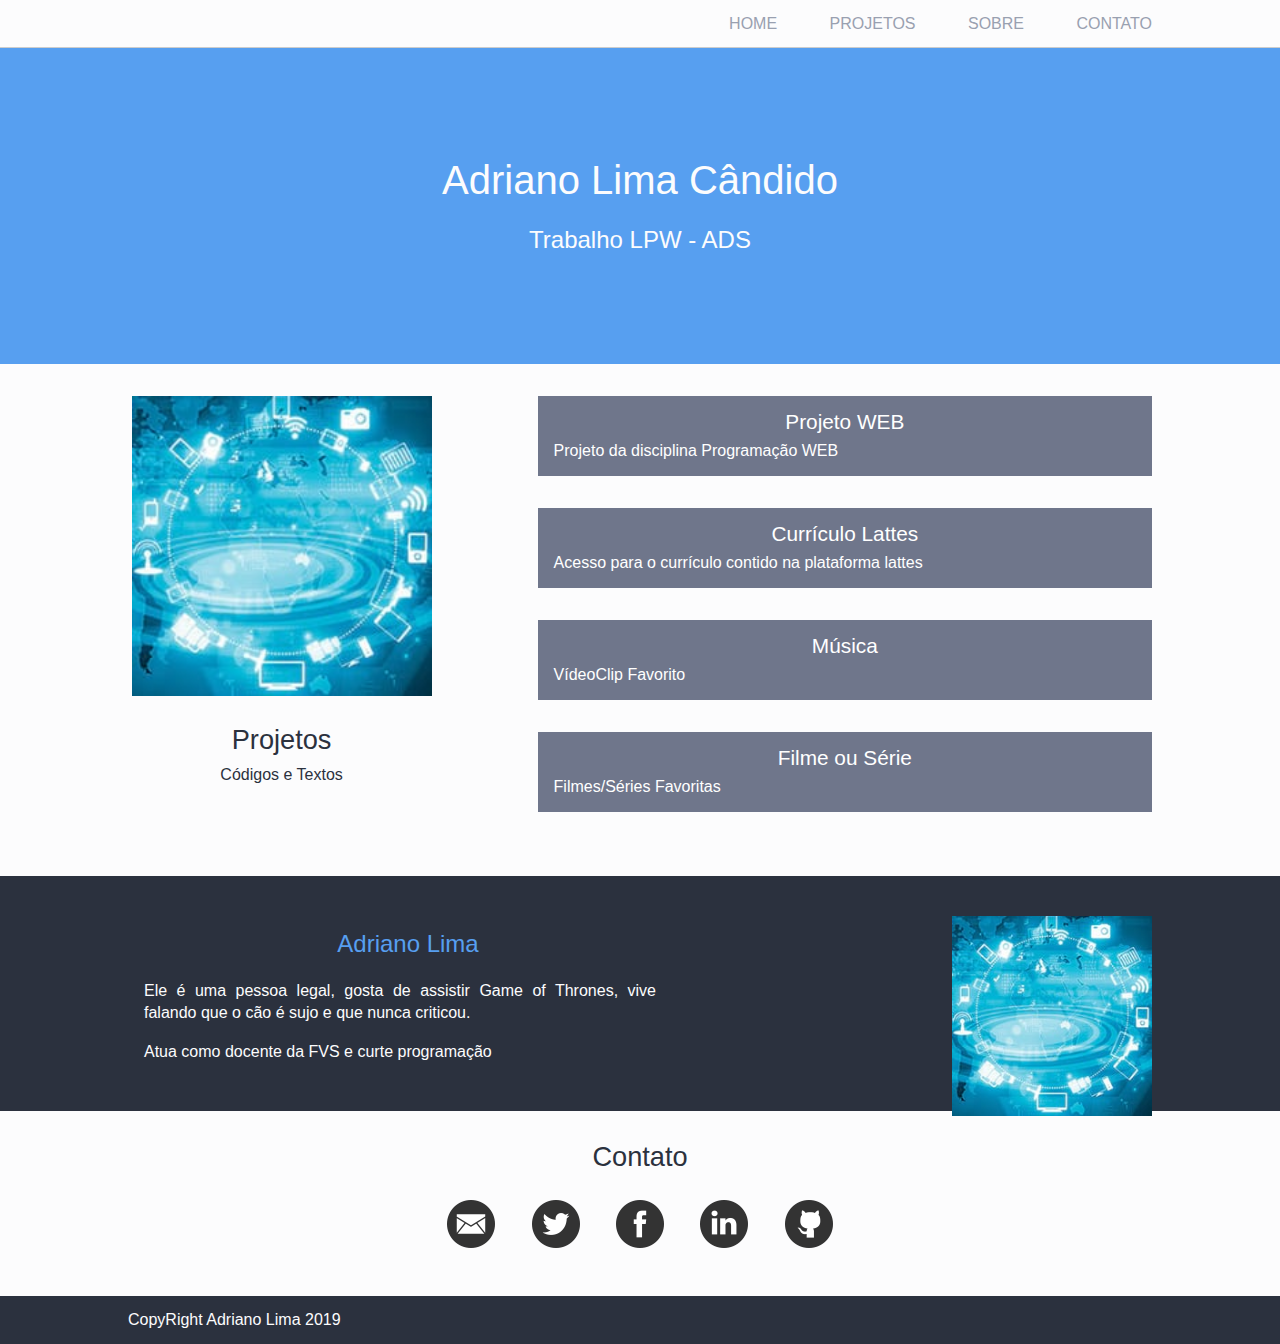
<file: sistema/index.html>
<!DOCTYPE html>
<html>
    <head>
        <meta charset="utf-8">
        <title>Blog de Adriano Lima</title>
        <link rel="stylesheet" href="estilos/reset.css">
        <link rel="stylesheet" href="estilos/blog.css">

    </head>

    <body>

        <header class="claras container">
            <nav>
                <ul>
                    <li><a href="#">Home</a></li>
                    <li><a href="#projetos">Projetos</a></li>
                    <li><a href="#sobre">Sobre</a></li>
                    <li><a href="#contato">Contato</a></li>
                </ul>
            </nav>

        </header>

        <section class="identificacao">
            <h1>Adriano Lima Cândido</h1>
            <h2>Trabalho LPW - ADS</h2>
        </section>

        <section id="projetos" class="claras container">
            <div class="projetos-header">
                <img alt="Imagem que apresenta diversos itens presentes na tecnologia" src="imagens/tecnologia.jpg">
                <h3>Projetos</h3>
                <p>Códigos e Textos</p>
            </div>

            <ul class="styleprojetos">
                <li>
                    <a href="https://github.com/kelvezu55/AulasProgramacaoWeb">Projeto WEB</a>
                    <p>Projeto da disciplina Programação WEB</p>
                </li>
                <li>
                        <a href="http://lattes.cnpq.br/">Currículo Lattes</a>
                        <p>Acesso para o currículo contido na plataforma lattes</p>
                </li>
                <li>
                        <a href="https://www.youtube.com/watch?v=t3j9ll-EWMI&list=RDt3j9ll-EWMI&start_radio=1">Música</a>
                        <p>VídeoClip Favorito</p>
                </li>
                <li>
                        <a href="https://netflix.com.br">Filme ou Série</a>
                        <p>Filmes/Séries Favoritas</p>
                </li>


            </ul>

        </section>

        <section id="sobre" class="escuras container">
            <img alt="Foto de Adriano Lima" src="imagens/tecnologia.jpg">
            <p class="bio">Adriano Lima</p>
            <p class="text">Ele é uma pessoa legal, gosta de assistir Game of Thrones, 
                vive falando que o cão é sujo e que nunca criticou.
            </p>
            <p class="text">Atua como docente da FVS e curte programação</p>

        </section>

        <section id="contato" class="claras container">
            <h3>Contato</h3>

            <ul>
                <li><a class="email" href="mailto:adriano@fvs.edu.br">E-mail</a></li>
                <li><a class="twitter" href="mailto:adriano@fvs.edu.br">Twitter</a></li>
                <li><a class="face" href="mailto:adriano@fvs.edu.br">Facebook</a></li>
                <li><a class="linkedin" href="mailto:adriano@fvs.edu.br">Linkedin</a></li>
                <li><a class="github" href="mailto:adriano@fvs.edu.br">GitHub</a></li>
            </ul>

        </section>

        
        <footer class="escuras container">
            <p>CopyRight Adriano Lima 2019</p>
        </footer>

    </body>

</html>
</file>
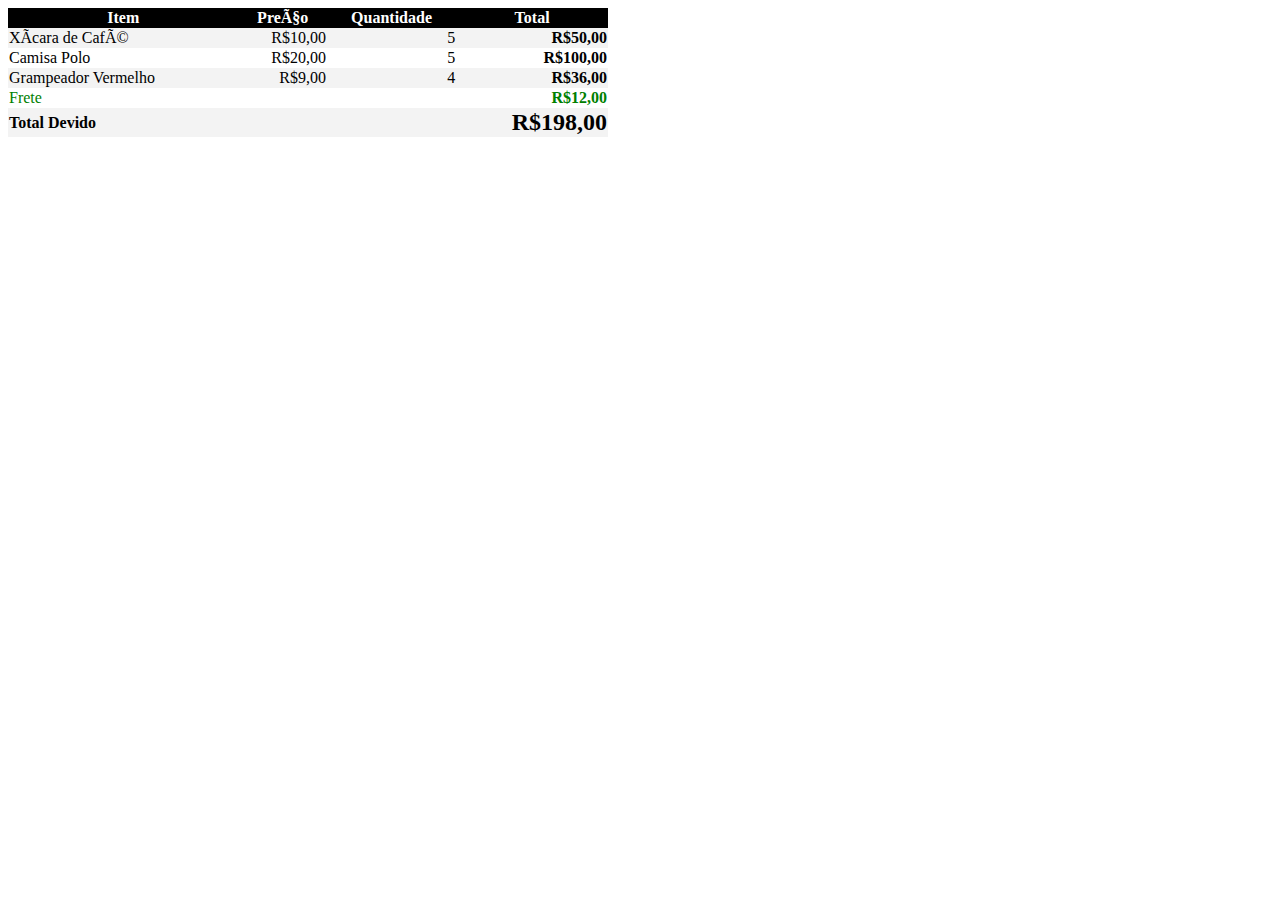
<file: Exercicios/01/index.html>
<DOCTYPE html>
    <html>





    <head>
        <meta charset="uft-8">
        <title>Tabela</title>

        <link rel="stylesheet" href="index.css">


    </head>

    <body>
        <table>
            <tr>
                <th>Item</th>
                <th>Preço</th>
                <th>Quantidade</th>
                <th>Total</th>
            </tr>

            <tr>
                <td>Xícara de Café</td>
                <td>R$10,00</td>
                <td>5</td>
                <td>R$50,00</td>


            </tr>

            <tr>
                <td>Camisa Polo</td>
                <td>R$20,00</td>
                <td>5</td>
                <td>R$100,00</td>
            </tr>

            <tr>
                <td>Grampeador Vermelho</td>
                <td>R$9,00</td>
                <td>4</td>
                <td>R$36,00</td>
            </tr>

            <tr>
                <td colspan="3">Frete</td>
                <td>R$12,00</td>
            </tr>

            <tr>
                <td colspan="3">Total Devido</td>
                <td>R$198,00</td>
            </tr>

        </table>



    </body>
    </html>
















    </html>
</file>
<file: sistema/estilos/blog.css>
* {
    box-sizing: border-box;
}

body {
    font-family: Helvetica, sans-serif;
}

a {
    text-decoration: none;
}

section img {
    width: 100%;
    max-width: 300px;
}

header {
    border-bottom: 1px solid #ccc;
    padding-top: 1em;
    padding-bottom: 1em;
    position: fixed;
    width: 100%;
    height: 3em;
}

header ul {
    text-align: right;
}

header li a {
    color: #99A0B0;
    font-weight: lighter;
    text-transform: uppercase;
}

header li {
    display: inline-block;
    margin-left: 3em;
}

#contato li {
    display: inline-block;
}

#contato li a{
    display: inline-block;
    margin: 1em;
    width: 48px;
    height: 48px;
    text-indent: -9999px;

}

#contato .email {
    background-image: url("../imagens/email.png");
}

#contato .face {
    background-image: url("../imagens/face.png");
}

#contato .twitter {
    background-image: url("../imagens/twitter.png");
}

#contato .github {
    background-image: url("../imagens/github.png");
}

#contato .linkedin {
    background-image: url("../imagens/linkedin.png");
}

.container {
    padding-left: 10%;
    padding-right: 10%;
}

section {
    padding-top: 2em;
    padding-bottom: 2em;
    text-align: center;
}

.identificacao {
    background-color: #579FF0;
    color: #FCFCFD;
    padding: 10em 2em 7em;
}

.identificacao h1 {
    font-size: 2.5em;
    margin-bottom: 0.7em;
}

.identificacao h2 {
    font-size: 1.5em;
    font-weight: lighter;
}

section h3 {
    font-size: 1.7em;
    margin-bottom: 0.5em;
}

header li a {
    color: #99A0B0;
    font-weight: lighter;
}

.escuras {
    background-color: #2B313E;
    color: #FCFCFD;
}

.claras {
    background-color: #FCFCFD;
    color: #2B313E;
}

.projetos-header {
    float: left;
    width: 30%;
}

.projetos-header h3 {
    margin-top: 1em;
}

.styleprojetos{
    margin-left: 40%;
}

.styleprojetos li {
    background-color: #6F768B;
    padding: 1em;
    margin-bottom: 2em;
}

.styleprojetos li a {
    color: #ffffff;
    font-size: 1.3em;
}

.styleprojetos li p {
    color: #fff;
    margin-top: 0.5em;
    text-align: justify;
    line-height: 1.2;
}

#sobre p.text {
    margin: 1em;
    width: 50%;
    text-align: justify;
    line-height: 1.4;
}

#sobre p.bio {
    color: #579ff0;
    font-size: 1.5em;
    margin: 1em;
    width: 50%;
}

#sobre {
    position: relative;
}

#sobre img {
    width: 200px;
    position: absolute;
    top: 2.5em;
    right: 10%;
}

footer {
    padding-top: 1em;
    padding-bottom: 1em;

}
</file>
<file: Exercicios/01/index.css>
table{
    width: 600px;
    border-collapse: collapse;

}

th, td{
    border: none;
}

th{
    background-color: #000;
    color: #fff;
}

tr:nth-of-type(even) {
    background-color: #F3F3F3;

}

tr:nth-of-type(odd) {
    backgroud-color: #ddd;

}

td:nth-child(n+2) {
    text-align: right;

}


p{ margin-bottom: 20px};
#sidebar p:last-child{ margin-bottom: 0; }

tr:last-child{
    font-weight: bolder;
}

td:last-child{
    font-weight: bolder;

}

tr:last-child td:last-child{
    font-size: 24px;
}

tr:nth-last-child(2) {
    color: green;

}
</file>
